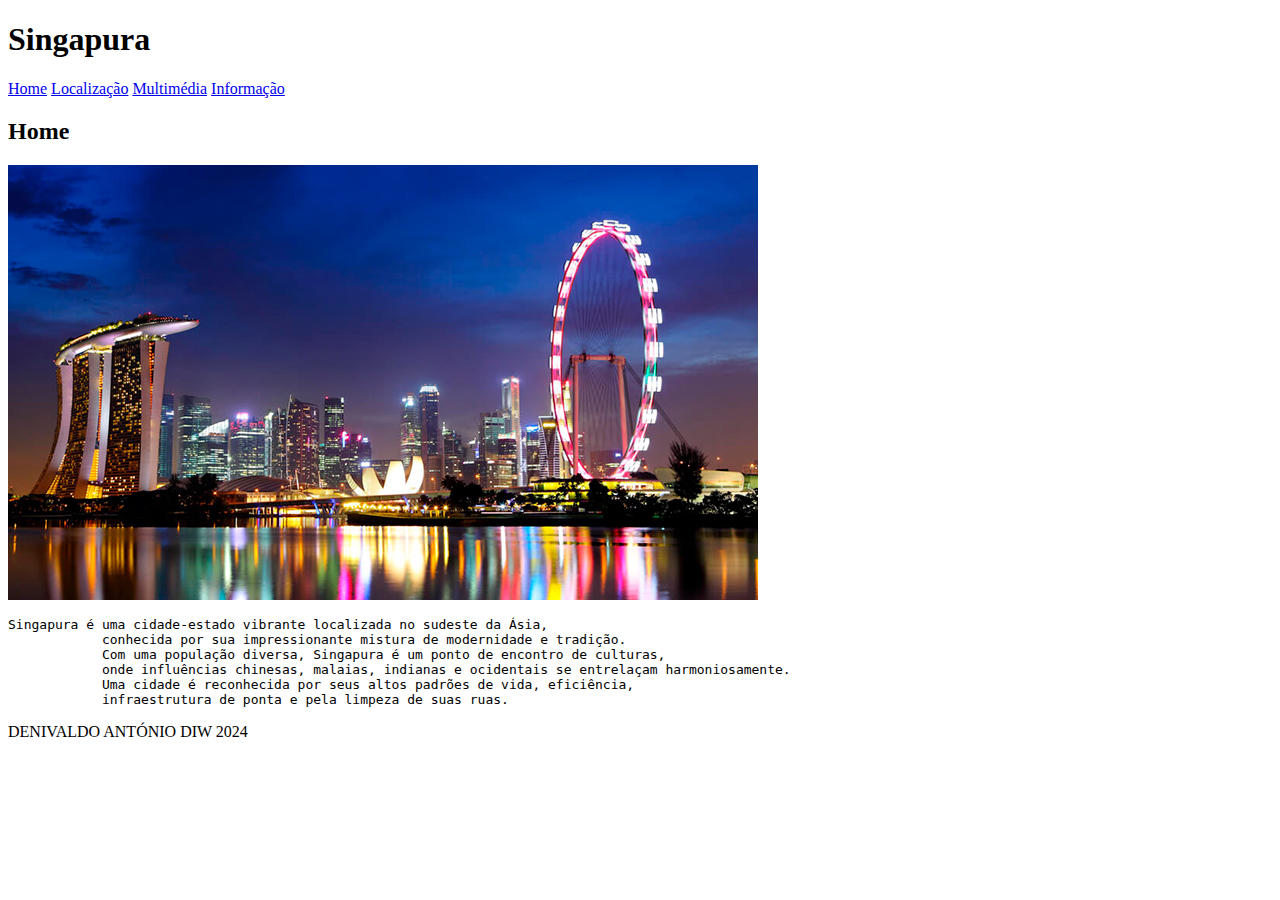
<file: Lab2/index.html>
<!DOCTYPE html>
<html lang="en">

<head>
    <meta charset="UTF-8">
    <meta name="viewport" content="width=device-width, initial-scale=1.0">
    <title>Singapura</title>
</head>

<body>

    <header>
        <h1>Singapura</h1>
        <nav>
            <a href="index.html">Home</a>
            <a href="local.html"> Localização</a>
            <a href="multimedia.html">Multimédia</a>
            <a href="info.html">Informação</a>
        </nav>
    </header>
    <main>
        <h2>Home</h2>
        <div class="center">
            <img src="images/Singapura.jpg" alt="Singapura">
        </div>

        <pre>Singapura é uma cidade-estado vibrante localizada no sudeste da Ásia,
            conhecida por sua impressionante mistura de modernidade e tradição.
            Com uma população diversa, Singapura é um ponto de encontro de culturas,
            onde influências chinesas, malaias, indianas e ocidentais se entrelaçam harmoniosamente.
            Uma cidade é reconhecida por seus altos padrões de vida, eficiência,
            infraestrutura de ponta e pela limpeza de suas ruas.</pre>
    </main>
    <footer>
        <p>DENIVALDO ANTÓNIO DIW 2024</p>
    </footer>
</body>

</html>
</file>
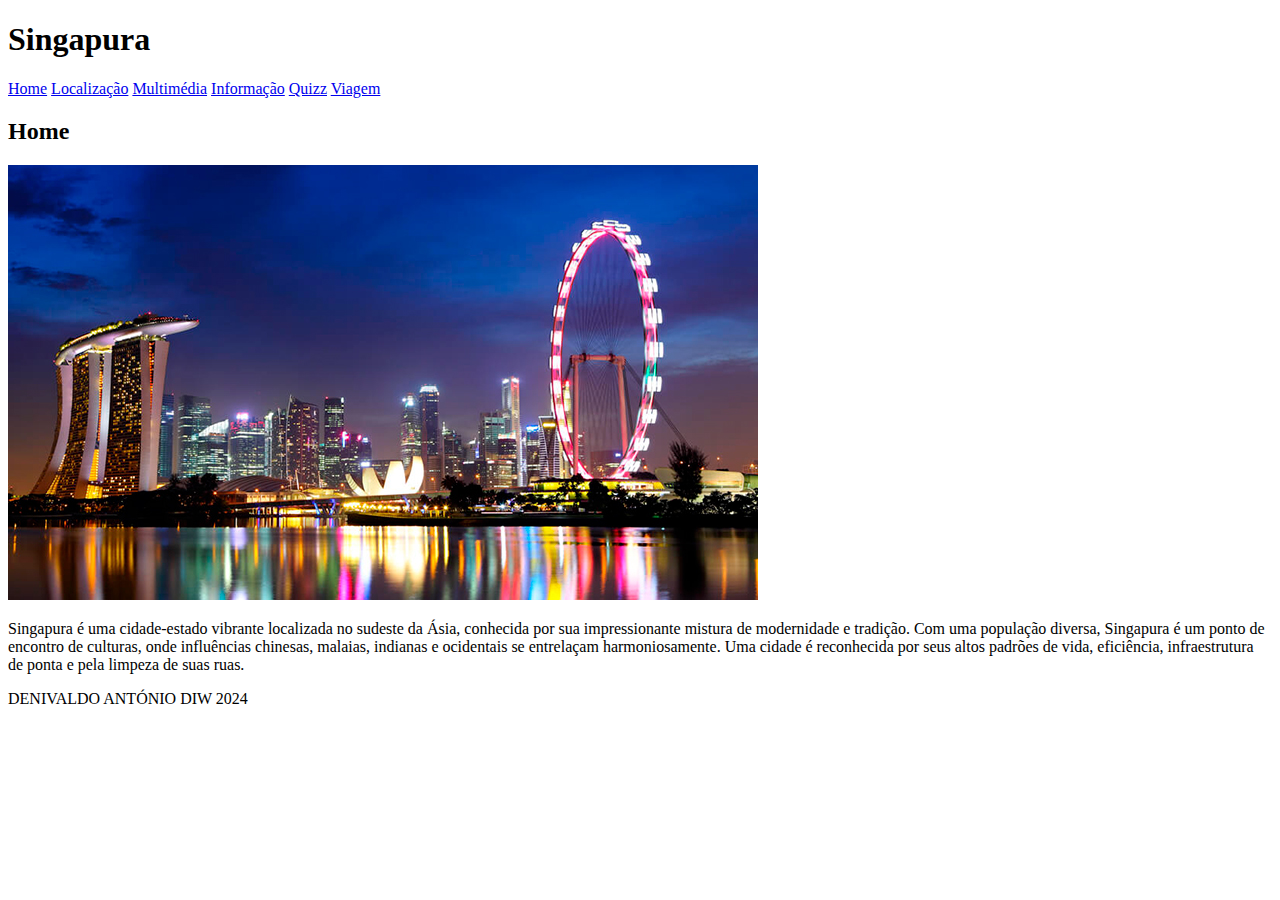
<file: Lab3/index.html>
<!DOCTYPE html>
<html lang="en">

<head>
    <meta charset="UTF-8">
    <meta name="viewport" content="width=device-width, initial-scale=1.0">
    <title>Singapura</title>
</head>

<body>

    <header>
        <h1>Singapura</h1>
        <nav>
            <a href="index.html">Home</a>
            <a href="local.html"> Localização</a>
            <a href="multimedia.html">Multimédia</a>
            <a href="info.html">Informação</a>
            <a href="quizz.html">Quizz</a>
            <a href="viagem.html">Viagem</a>
        </nav>
    </header>

    <main>
        <h2>Home</h2>
        <div class="center">
            <img src="images/Singapura.jpg" alt="Singapura">
        </div>

        <p>Singapura é uma cidade-estado vibrante localizada no sudeste da Ásia,
            conhecida por sua impressionante mistura de modernidade e tradição.
            Com uma população diversa, Singapura é um ponto de encontro de culturas,
            onde influências chinesas, malaias, indianas e ocidentais se entrelaçam harmoniosamente.
            Uma cidade é reconhecida por seus altos padrões de vida, eficiência,
            infraestrutura de ponta e pela limpeza de suas ruas.</p>
    </main>
    <footer>
        <p>DENIVALDO ANTÓNIO DIW 2024</p>
    </footer>
</body>

</html>
</file>
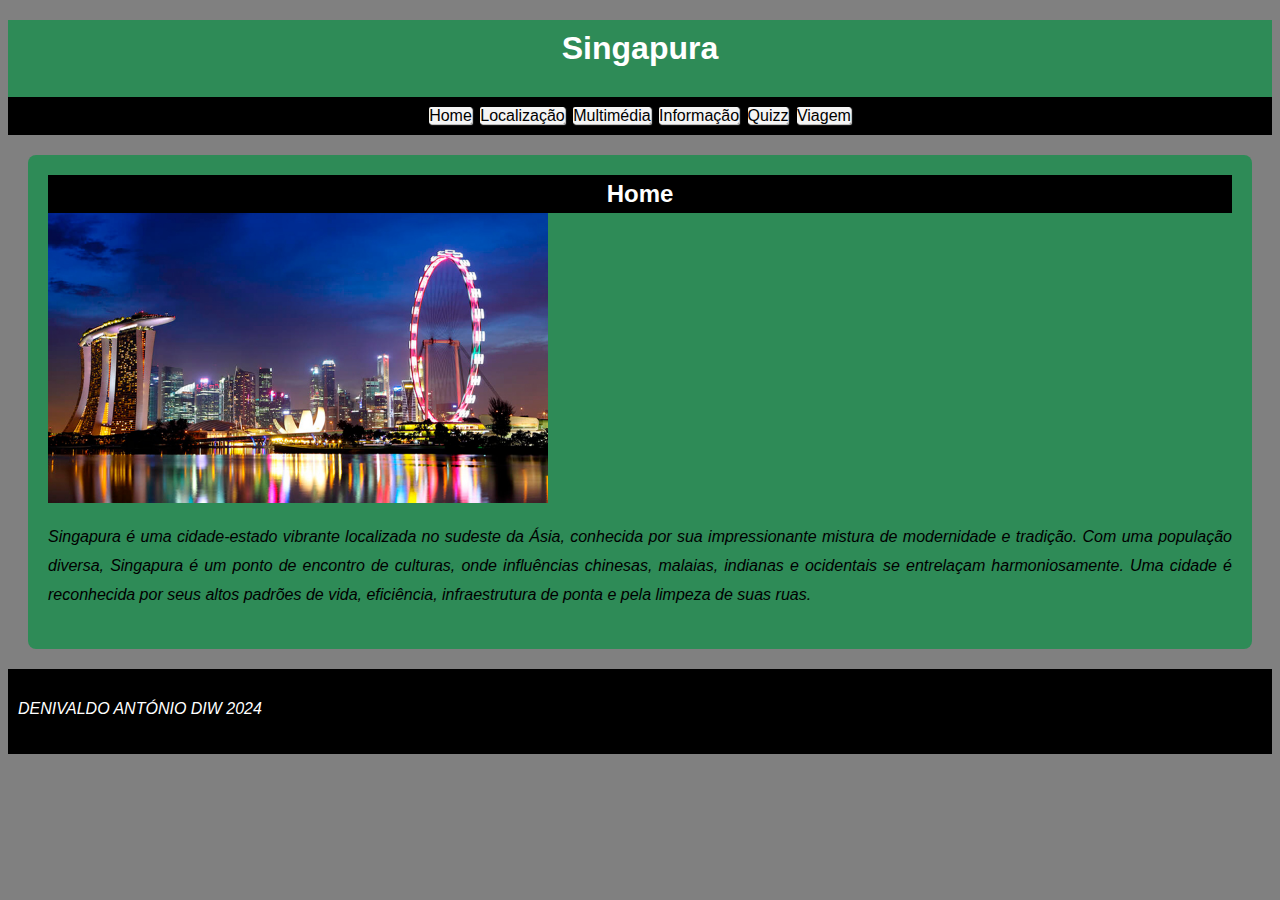
<file: Lab4/index.html>
<!DOCTYPE html>
<html lang="en">

<head>
    <meta charset="UTF-8">
    <meta name="viewport" content="width=device-width, initial-scale=1.0">
    <link rel="stylesheet" href="styles.css">
    <title>Singapura</title>
</head>

<body>

    <header>
        <h1>Singapura</h1>
        <nav>
            <a href="index.html">Home</a>
            <a href="local.html"> Localização</a>
            <a href="multimedia.html">Multimédia</a>
            <a href="info.html">Informação</a>
            <a href="quizz.html">Quizz</a>
            <a href="viagem.html">Viagem</a>
        </nav>
    </header>

    <main>
        <h2>Home</h2>
        <div class="center">
            <img src="images/Singapura.jpg" alt="Singapura">
        </div>

        <p>Singapura é uma cidade-estado vibrante localizada no sudeste da Ásia,
            conhecida por sua impressionante mistura de modernidade e tradição.
            Com uma população diversa, Singapura é um ponto de encontro de culturas,
            onde influências chinesas, malaias, indianas e ocidentais se entrelaçam harmoniosamente.
            Uma cidade é reconhecida por seus altos padrões de vida, eficiência,
            infraestrutura de ponta e pela limpeza de suas ruas.</p>
    </main>
    <footer>
        <p>DENIVALDO ANTÓNIO DIW 2024</p>
    </footer>
</body>

</html>
</file>
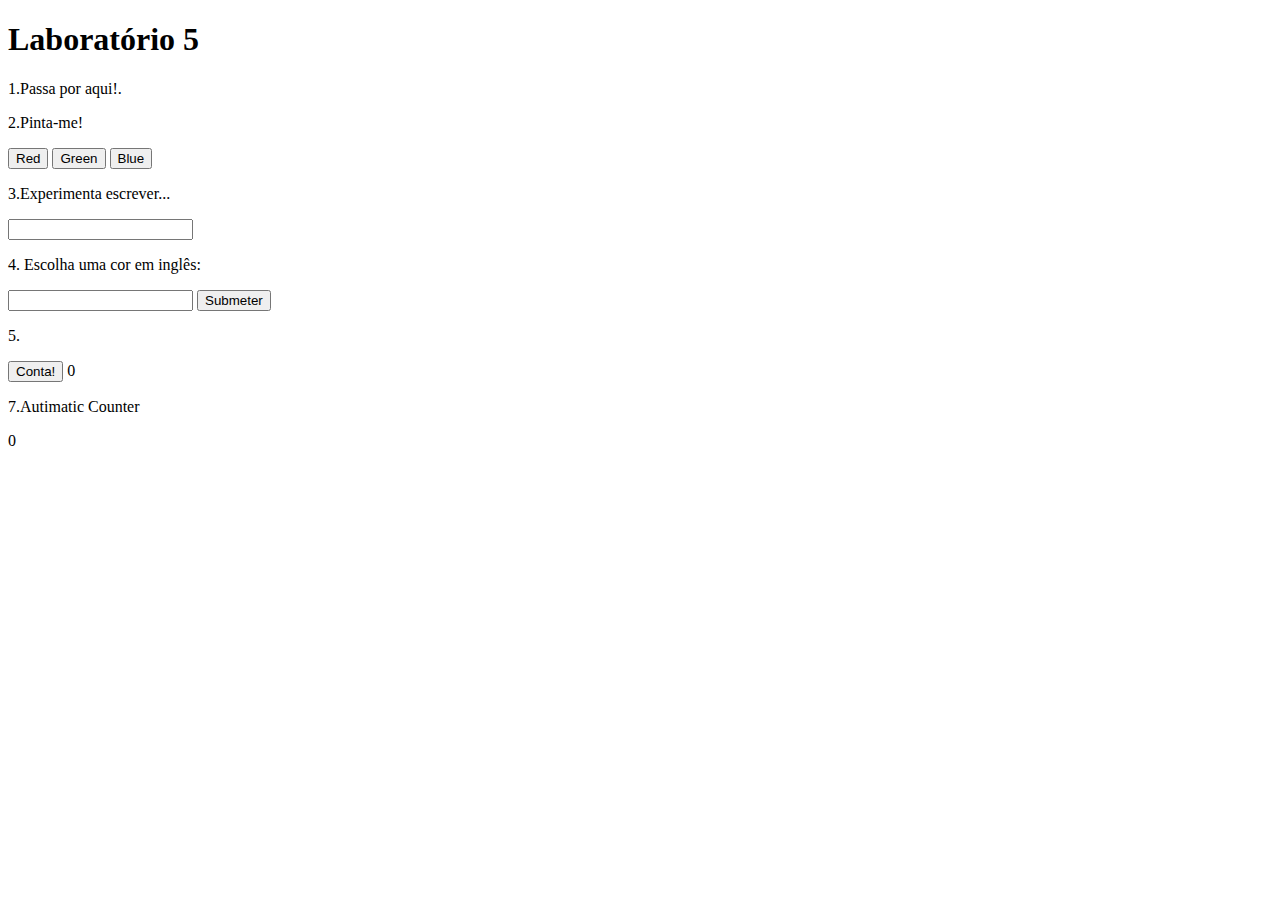
<file: lab5/index.html>
<!DOCTYPE html>
<html lang="en">

<head>
    <meta charset="UTF-8">
    <meta name="viewport" content="width=device-width, initial-scale=1.0">
    <title>JavaScript pt2</title>
</head>

<body>

    <header>
        <h1>Laboratório 5</h1>
    </header>

    <main>

        <section>

            <p id="paragrafo" onmousemove="mudarTexto()" onmouseout="voltarTexto()">1.Passa por aqui!. </p>

            <div id="pintaTexto">
                <p>2.Pinta-me!</p>
                <button class="btnCor" id="btnRed">Red</button>
                <button class="btnCor" id="btnGreen">Green</button>
                <button class="btnCor" id="btnBlue">Blue</button>
            </div>

            <div>
                <p>3.Experimenta escrever...</p>
                <input type="text" id="campoTexto">
            </div>


            <div>
                <p>4. Escolha uma cor em inglês:</p>
                <input type="text" id="corInput">
                <button onclick="mudarCor(document.getElementById('corInput'))">Submeter</button>
            </div>

            <div>
                <p>5.</p>
                <button onclick="countClick()">Conta! </button>
                <span id="contador">0</span>
            </div>

            <div>
                <p>7.Autimatic Counter</p>
                <span id="contador2">0</span>
            </div>

        </section>

    </main>

    <script src="scripts/main.js"></script>

</body>

</html>
</file>
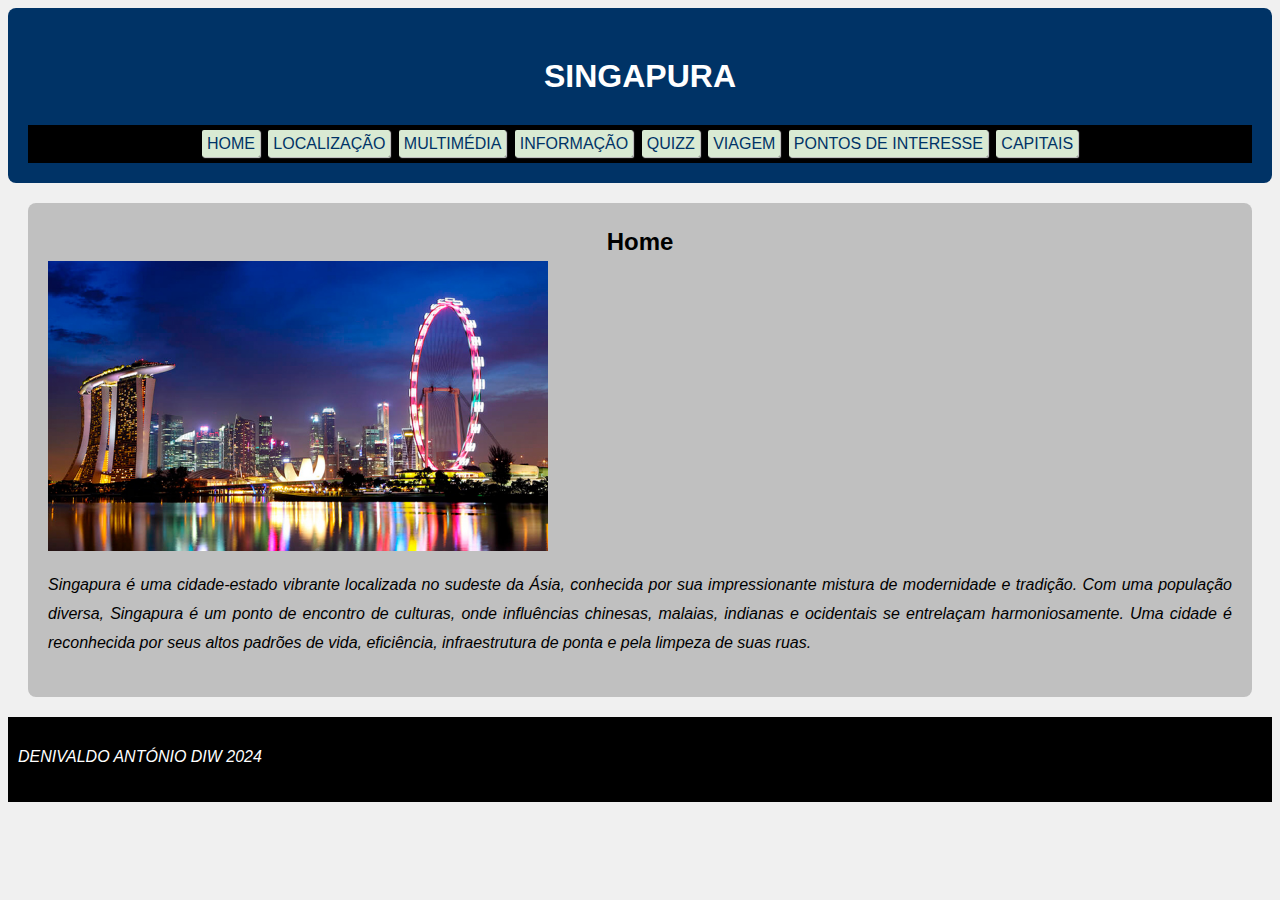
<file: Lab5/index.html>
<!DOCTYPE html>
<html lang="en">

<head>
    <meta charset="UTF-8">
    <meta name="viewport" content="width=device-width, initial-scale=1.0">
    <link rel="stylesheet" href="styles.css">
    <title>Singapura</title>
</head>

<body>

    <header>
        <h1>Singapura</h1>
        <nav>
            <a href="index.html">Home</a>
            <a href="local.html"> Localização</a>
            <a href="multimedia.html">Multimédia</a>
            <a href="info.html">Informação</a>
            <a href="quizz.html">Quizz</a>
            <a href="viagem.html">Viagem</a>
            <a href="pontosinteresse.html">Pontos de Interesse</a>
            <a href="capitais.html">Capitais</a>
        </nav>
    </header>

    <main>
        <h2>Home</h2>
        <div class="center">
            <img src="images/Singapura.jpg" alt="Singapura">
        </div>

        <p>Singapura é uma cidade-estado vibrante localizada no sudeste da Ásia,
            conhecida por sua impressionante mistura de modernidade e tradição.
            Com uma população diversa, Singapura é um ponto de encontro de culturas,
            onde influências chinesas, malaias, indianas e ocidentais se entrelaçam harmoniosamente.
            Uma cidade é reconhecida por seus altos padrões de vida, eficiência,
            infraestrutura de ponta e pela limpeza de suas ruas.</p>
    </main>
    <footer>
        <p>DENIVALDO ANTÓNIO DIW 2024</p>
    </footer>
</body>

</html>
</file>
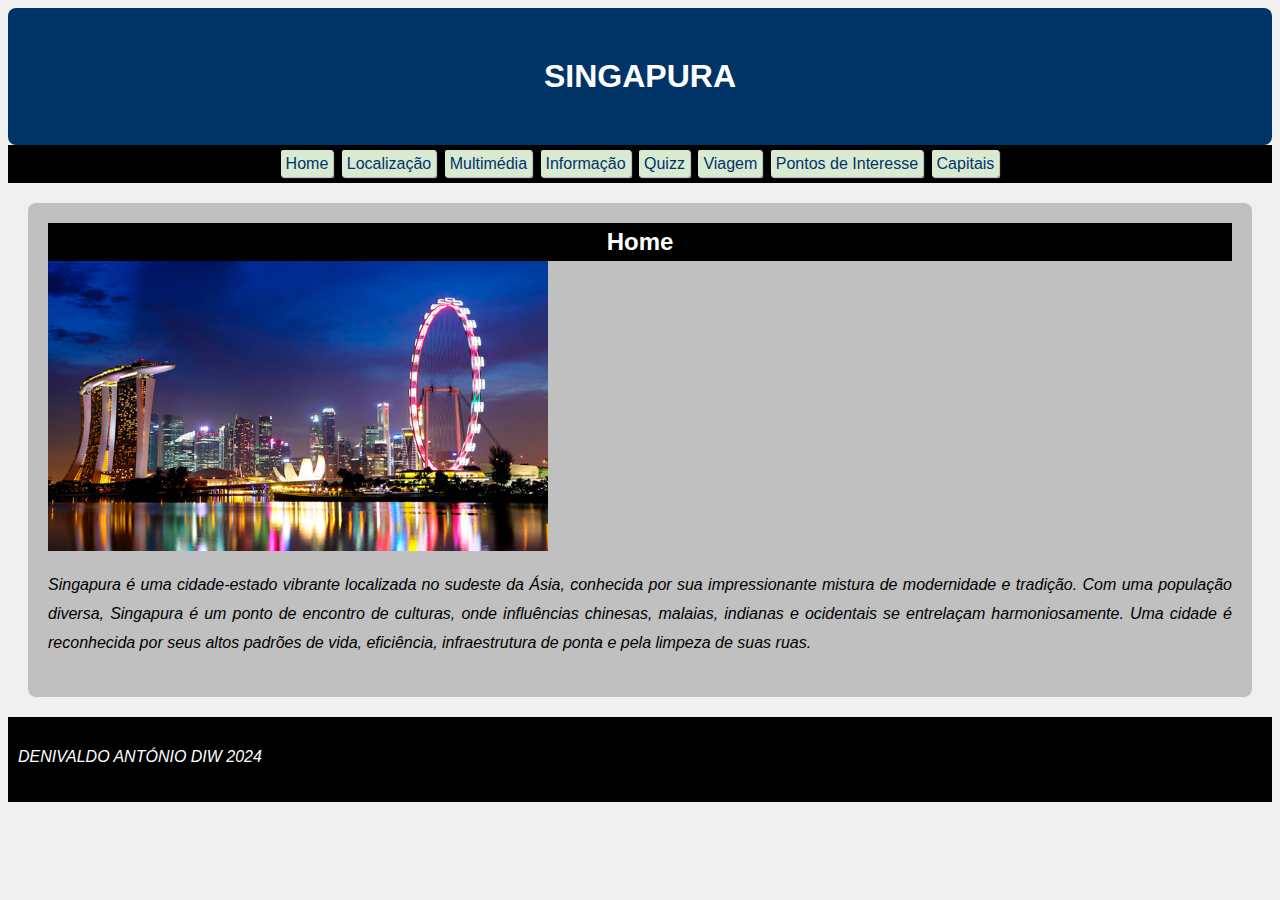
<file: Lab6/index.html>
<!DOCTYPE html>
<html lang="en">

<head>
    <meta charset="UTF-8">
    <meta name="viewport" content="width=device-width, initial-scale=1.0">
    <link rel="stylesheet" href="styles.css">
    <title>Singapura</title>
</head>

<body>

    <header>
        <h1>Singapura</h1>
    </header>

    <nav>
        <a href="index.html">Home</a>
        <a href="local.html"> Localização</a>
        <a href="multimedia.html">Multimédia</a>
        <a href="info.html">Informação</a>
        <a href="quizz.html">Quizz</a>
        <a href="viagem.html">Viagem</a>
        <a href="pontosinteresse.html">Pontos de Interesse</a>
        <a href="capitais.html">Capitais</a>
    </nav>

    <main>
        <h2>Home</h2>
        <div class="center">
            <img src="images/Singapura.jpg" alt="Singapura">
        </div>

        <p>Singapura é uma cidade-estado vibrante localizada no sudeste da Ásia,
            conhecida por sua impressionante mistura de modernidade e tradição.
            Com uma população diversa, Singapura é um ponto de encontro de culturas,
            onde influências chinesas, malaias, indianas e ocidentais se entrelaçam harmoniosamente.
            Uma cidade é reconhecida por seus altos padrões de vida, eficiência,
            infraestrutura de ponta e pela limpeza de suas ruas.</p>
    </main>

    <footer>
        <p>DENIVALDO ANTÓNIO DIW 2024</p>
    </footer>

</body>

</html>
</file>
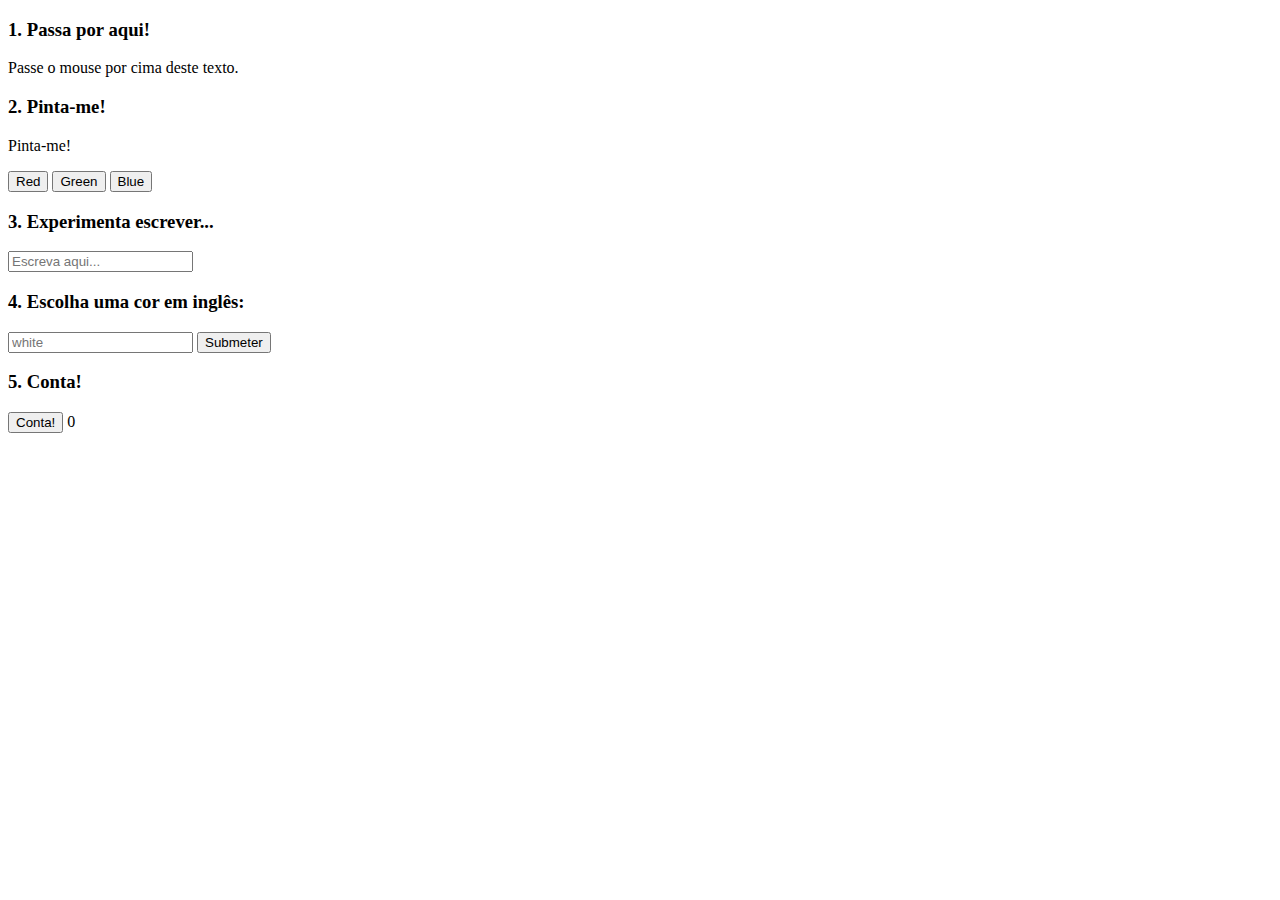
<file: Lab7/index.html>
<!DOCTYPE html>
<html lang="pt">
<head>
    <meta charset="UTF-8">
    <meta name="viewport" content="width=device-width, initial-scale=1.0">
    <title>Eventos</title>
</head>
<body>
    <h3>1. Passa por aqui!</h3>
    <p id="hoverText">Passe o mouse por cima deste texto.</p>

    <h3>2. Pinta-me!</h3>
    <p id="colorText">Pinta-me!</p>
    <button data-color="red">Red</button>
    <button data-color="green">Green</button>
    <button data-color="blue">Blue</button>

    <h3>3. Experimenta escrever...</h3>
    <input type="text" id="textInput" placeholder="Escreva aqui...">

    <h3>4. Escolha uma cor em inglês:</h3>
    <input type="text" id="colorInput" placeholder="white">
    <button id="submitColor">Submeter</button>

    <h3>5. Conta!</h3>
    <button id="countButton">Conta!</button>
    <span id="countDisplay">0</span>

    <script>
        // Evento 1: Hover (Passa por aqui)
        const hoverText = document.getElementById('hoverText');
        hoverText.addEventListener('mouseover', () => {
            hoverText.style.color = 'purple';
        });
        hoverText.addEventListener('mouseout', () => {
            hoverText.style.color = 'black';
        });

        // Evento 2: Mudança de cor com botões
        const colorText = document.getElementById('colorText');
        document.querySelectorAll('button[data-color]').forEach(button => {
            button.addEventListener('click', () => {
                const color = button.getAttribute('data-color');
                colorText.style.color = color;
            });
        });

        // Evento 3: Digitação no campo de texto
        const textInput = document.getElementById('textInput');
        textInput.addEventListener('input', () => {
            console.log('Texto digitado:', textInput.value);
        });

        // Evento 4: Submissão de cor
        const colorInput = document.getElementById('colorInput');
        const submitColor = document.getElementById('submitColor');
        submitColor.addEventListener('click', () => {
            const color = colorInput.value;
            document.body.style.backgroundColor = color;
        });

        // Evento 5: Contador
        const countButton = document.getElementById('countButton');
        const countDisplay = document.getElementById('countDisplay');
        let count = 0;
        countButton.addEventListener('click', () => {
            count++;
            countDisplay.textContent = count;
        });
    </script>
</body>
</html>
</file>
<file: Lab4/styles.css>
body {
  font-family: Arial, sans-serif;
  background-color: gray;

}

main img {
  max-width: 500px;
  max-height: 500px;
}

header {
  background-color: seagreen;
  color: white;
  text-align: center;
}

h1 {
  background-color: seagreen;
  margin: 20px;
  padding: 10px;
  color: white;
  text-align: center;
}

nav a {
  background-color: whitesmoke;
  margin: 2px;
  text-decoration: none;
  color: black;
  box-shadow: 1px 1px 1px lightgray;
  border-radius: 2px;
}
p a:hover{
  padding: 5px;
  background-color: whitesmoke;
  text-decoration: none;
  color: black;
  box-shadow: 2px 2px 2px lightgray;
  border-radius: 5px;
}
h2 {
  background-color: black;
  margin: 0;
  padding: 5px;
  color: white;
  text-align: center;
}

 a:hover {
  background-color: seagreen;
  color: white;
}



nav {
  background-color: black;
  margin: 0;
  padding: 10px;
}

footer {
  background-color: black;
  text-align: center;
  color: white;
  padding: 10px;
  margin-top: 20px;
}

main {
  padding: 20px;
  background-color: seagreen;
  margin: 20px;
  border-radius: 8px;
}


p {
  font-style: italic;
  margin-bottom: 20px;
  line-height: 1.8;
  text-align: justify;
}


#Fotografias h3,
#video h3,
#poema h3 {
  color: black;
  font-size: 24px;
  border-bottom: 2px seagreen;
  padding-bottom: 10px;
  margin-bottom: 20px;

}

#Fotografias img {
  background-color: whitesmoke;
  margin: 2px;
  text-decoration: none;
  color: black;
  box-shadow: 1px 1px 1px lightgray;
  border-radius: 2px;
  max-width: 500;
  max-height: 500px;
}


#Fotografias img:hover {
  opacity: 0.5;

}

.poema {
  font-style: italic;
  margin-bottom: 20px;
  line-height: 1.8;
  text-align: justify;
}

label {
  font-size: small;
}

input {
  font-size: medium;
}

label,
input {
  display: block;
  margin-bottom: 10px;
}
</file>
<file: Lab5/styles.css>
* {box-sizing: border-box;}

body {
  font-family: Arial, sans-serif;
  background-color: #F0F0F0; /* Cinza claro para o fundo */
}

main img {
  max-width: 500px;
  max-height: 500px;
}

header {
  background-color: #003366; /* Azul profundo inspirado no Marina Bay Sands */
  color: white;
  text-align: center;
  padding: 20px;
  text-transform: uppercase;
  border-radius: 8px;

}

h1 {
  background-color: #003366;
  margin: 20px;
  padding: 10px;
  color: white;
  text-align: center;
}

aside {
  margin: 20px;
  padding: 15px;
  background-color: #f4f4f4;
  border: 1px solid #ddd;
  text-align: center;
}

aside img {
  max-width: 100%;
  height: auto;
  border-radius: 8px;
}


p a {
  background-color: #D9EAD3; /* Verde claro inspirado pelos jardins de Singapura */
  margin: 2px;
  text-decoration: none;
  color: #003366; /* Azul profundo para o contraste */
  box-shadow: 1px 1px 1px lightgray;
  border-radius: 2px;
  padding: 5px;
}


nav a {
  background-color: #D9EAD3; /* Verde claro inspirado pelos jardins de Singapura */
  margin: 2px;
  text-decoration: none;
  color: #003366; /* Azul profundo para o contraste */
  box-shadow: 1px 1px 1px lightgray;
  border-radius: 2px;
  padding: 5px;
}

nav a:hover {
  background-color: #FF6600; /* Laranja do pôr do sol tropical */
  color: white;
}

p a:hover {
  background-color: #FF6600; /* Laranja do pôr do sol tropical */
  color: white;
}

h2 {
  margin: 0;
  padding: 5px;
  color: black;
  text-align: center;
}

nav {
  background-color: black;
  margin: 0;
  padding: 10px;
  text-align: center;
}

footer {
  background-color: black;
  text-align: center;
  color: white;
  padding: 10px;
  margin-top: 20px;
}

main {
  padding: 20px;
  background-color: silver;
  margin: 20px;
  border-radius: 8px;
}

p {
  font-style: italic;
  margin-bottom: 20px;
  line-height: 1.8;
  text-align: justify;
}

#Fotografias h3,
#video h3,
#poema h3 {
  color: black;
  font-size: 24px;
  border-bottom: 2px solid silver;
  padding-bottom: 10px;
  margin-bottom: 20px;
}

#Fotografias img {
  background-color: whitesmoke;
  margin: 2px;
  text-decoration: none;
  color: black;
  box-shadow: 1px 1px 1px lightgray;
  border-radius: 2px;
  max-width: 500px;
  max-height: 500px;
  cursor:zoom-in ;
}

#Fotografias img:hover {
  opacity: 0.5;
}

.poema {
  font-style: italic;
  margin-bottom: 20px;
  line-height: 1.8;
  text-align: justify;
}

label {
  font-size: small;
}

input {
  font-size: medium;
}

label,
input {
  display: block;
  margin-bottom: 10px;
}

th {
  background-color: #002855; /* Azul escuro */
  color: white;
  padding: 10px;
}

tr:nth-child(even) {
  background-color: #d9d9d9; /* Cinza claro */
}

tr:nth-child(odd) {
  background-color: #ffffff; /* Branco */
}

table, th, td {
  border: 1px solid black;
  border-collapse: collapse;
  padding: 8px;
  text-align: center;
}

li {
  font-size: 1em;
}


td {
  font-size: 14px;
  font-weight: bold;
}
</file>
<file: Lab6/styles.css>
body {
  font-family: Arial, sans-serif;
  background-color: #F0F0F0; /* Cinza claro para o fundo */
}

main img {
  max-width: 500px;
  max-height: 500px;
}

header {
  background-color: #003366; /* Azul profundo inspirado no Marina Bay Sands */
  color: white;
  text-align: center;
  padding: 20px;
  text-transform: uppercase;
  border-radius: 8px;

}

h1 {
  background-color: #003366;
  margin: 20px;
  padding: 10px;
  color: white;
  text-align: center;
}

p a {
  background-color: #D9EAD3; /* Verde claro inspirado pelos jardins de Singapura */
  margin: 2px;
  text-decoration: none;
  color: #003366; /* Azul profundo para o contraste */
  box-shadow: 1px 1px 1px lightgray;
  border-radius: 2px;
  padding: 5px;
}


nav a {
  background-color: #D9EAD3; /* Verde claro inspirado pelos jardins de Singapura */
  margin: 2px;
  text-decoration: none;
  color: #003366; /* Azul profundo para o contraste */
  box-shadow: 1px 1px 1px lightgray;
  border-radius: 2px;
  padding: 5px;
}

nav a:hover {
  background-color: #FF6600; /* Laranja do pôr do sol tropical */
  color: white;
}

p a:hover {
  background-color: #FF6600; /* Laranja do pôr do sol tropical */
  color: white;
}

h2 {
  background-color: black;
  margin: 0;
  padding: 5px;
  color: white;
  text-align: center;
}

nav {
  background-color: black;
  margin: 0;
  padding: 10px;
  text-align: center;
}

footer {
  background-color: black;
  text-align: center;
  color: white;
  padding: 10px;
  margin-top: 20px;
}

main {
  padding: 20px;
  background-color: silver;
  margin: 20px;
  border-radius: 8px;
}

p {
  font-style: italic;
  margin-bottom: 20px;
  line-height: 1.8;
  text-align: justify;
}

#Fotografias h3,
#video h3,
#poema h3 {
  color: black;
  font-size: 24px;
  border-bottom: 2px solid silver;
  padding-bottom: 10px;
  margin-bottom: 20px;
}

#Fotografias img {
  background-color: whitesmoke;
  margin: 2px;
  text-decoration: none;
  color: black;
  box-shadow: 1px 1px 1px lightgray;
  border-radius: 2px;
  max-width: 500px;
  max-height: 500px;
  cursor:zoom-in ;
}

#Fotografias img:hover {
  opacity: 0.5;
}

.poema {
  font-style: italic;
  margin-bottom: 20px;
  line-height: 1.8;
  text-align: justify;
}

label {
  font-size: small;
}

input {
  font-size: medium;
}

label,
input {
  display: block;
  margin-bottom: 10px;
}

th {
  background-color: #002855; /* Azul escuro */
  color: white;
  padding: 10px;
}

tr:nth-child(even) {
  background-color: #d9d9d9; /* Cinza claro */
}

tr:nth-child(odd) {
  background-color: #ffffff; /* Branco */
}

table, th, td {
  border: 1px solid black;
  border-collapse: collapse;
  padding: 8px;
  text-align: center;
}

li {
  font-size: 1em;
}


td {
  font-size: 14px;
  font-weight: bold;
}
</file>
